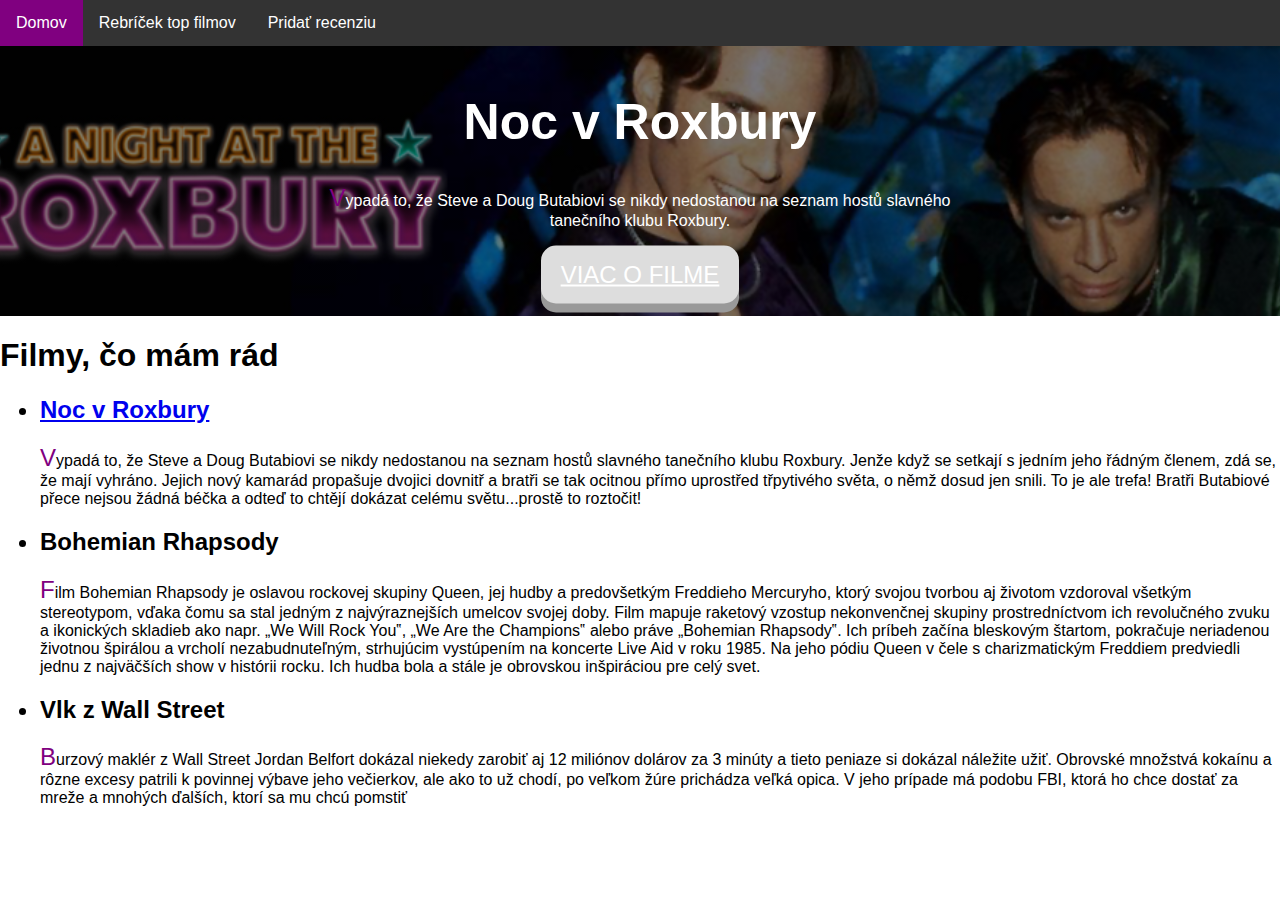
<file: index.html>
<!DOCTYPE html>
<html lang="en">
<head>
        <meta charset="UTF-8">
        <meta http-equiv="X-UA-Compatible" content="IE=edge">
        <meta name="viewport" content="width=device-width, initial-scale=1.0">
        <!-- CSS only -->
        <link href="https://cdn.jsdelivr.net/npm/bootstrap@5.2.2/dist/css/bootstrap.min.css" rel="stylesheet" integrity="sha384-Zenh87qX5JnK2Jl0vWa8Ck2rdkQ2Bzep5IDxbcnCeuOxjzrPF/et3URy9Bv1WTRi" crossorigin="anonymous">
        <link rel="stylesheet" type="text/css" href="css/styles.css">
        <title>Jaroslav Šípka</title>
       
</head>
<body>
    <nav>
         <ul id="menu">
            <li><a href="index.html">Domov</a></li>
            <li><a href="top-films.html">Rebríček top filmov</a></li>
            <li><a href="add-review.html">Pridať recenziu</a></li>
         </ul>
    </nav>

    <div class="banner-image">
        <div class="banner-text">
          <h1 style="font-size:50px">Noc v Roxbury</h1>
          <p>Vypadá to, že Steve a Doug Butabiovi se nikdy nedostanou na seznam hostů slavného tanečního klubu Roxbury.</p>
          <a href="roxbury.html" class="btn">Viac o filme</a>
        </div>
      </div>

   
        
       
    
    <header>
        <h1>Filmy, čo mám rád</h1>
    </header>

    <article>
        <ul>
           <h2> <li><a href="roxbury.html">Noc v Roxbury</a></li></h2>
               <p> Vypadá to, že Steve a Doug Butabiovi se nikdy nedostanou na seznam hostů slavného tanečního klubu Roxbury. Jenže když se setkají s jedním jeho řádným členem, zdá se, že mají vyhráno. Jejich nový kamarád propašuje dvojici dovnitř a bratři se tak ocitnou přímo uprostřed třpytivého světa, o němž dosud jen snili. To je ale trefa! Bratři Butabiové přece nejsou žádná béčka a odteď to chtějí dokázat celému světu...prostě to roztočit!</p>
            <h2><li>Bohemian Rhapsody</li></h2>
            <p>Film Bohemian Rhapsody je oslavou rockovej skupiny Queen, jej hudby a predovšetkým Freddieho Mercuryho, ktorý svojou tvorbou aj životom vzdoroval všetkým stereotypom, vďaka čomu sa stal jedným z najvýraznejších umelcov svojej doby. Film mapuje raketový vzostup nekonvenčnej skupiny prostredníctvom ich revolučného zvuku a ikonických skladieb ako napr. „We Will Rock You‟, „We Are the Champions‟ alebo práve „Bohemian Rhapsody‟. Ich príbeh začína bleskovým štartom, pokračuje neriadenou životnou špirálou a vrcholí nezabudnuteľným, strhujúcim vystúpením na koncerte Live Aid v roku 1985. Na jeho pódiu Queen v čele s charizmatickým Freddiem predviedli jednu z najväčších show v histórii rocku. Ich hudba bola a stále je obrovskou inšpiráciou pre celý svet.</p>
            <h2><li>Vlk z Wall Street</li></h2>
            <p> Burzový maklér z Wall Street Jordan Belfort dokázal niekedy zarobiť aj 12 miliónov dolárov za 3 minúty a tieto peniaze si dokázal náležite užiť. Obrovské množstvá kokaínu a rôzne excesy patrili k povinnej výbave jeho večierkov, ale ako to už chodí, po veľkom žúre prichádza veľká opica. V jeho prípade má podobu FBI, ktorá ho chce dostať za mreže a mnohých ďalších, ktorí sa mu chcú pomstiť</p>
        </ul>
    </article>  


</body>
</html>
</file>
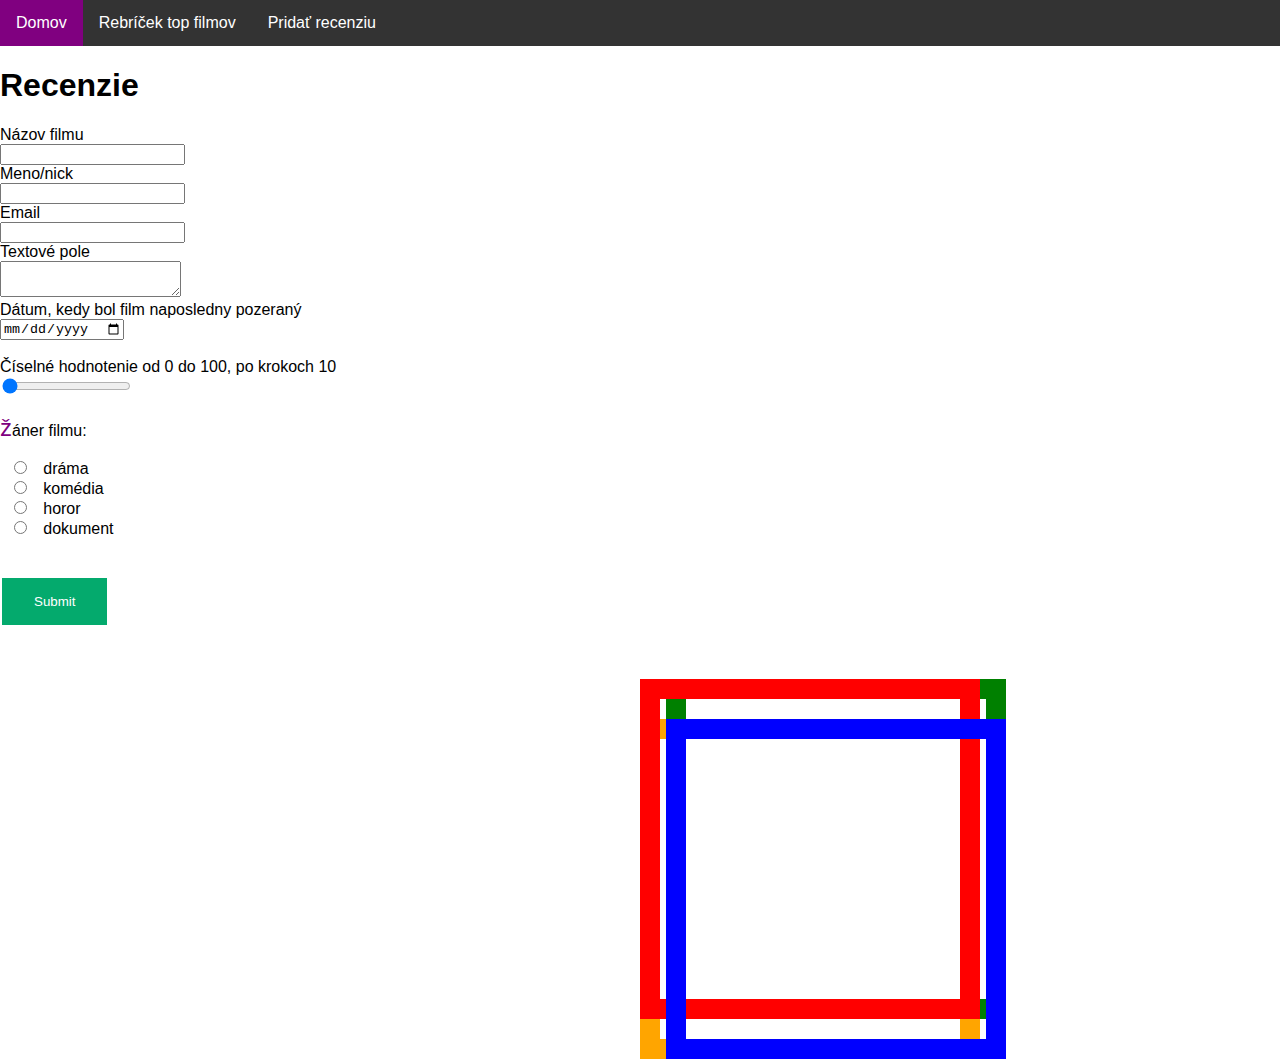
<file: add-review.html>
<!DOCTYPE html>
<html lang="en">
<head>
    <meta charset="UTF-8">
    <meta http-equiv="X-UA-Compatible" content="IE=edge">
    <meta name="viewport" content="width=device-width, initial-scale=1.0">
    <title>Document</title>
    <link rel="stylesheet" type="text/css" href="css/styles.css">
    <style> 
        input[type=button], input[type=submit], input[type=reset] {
          background-color: #04AA6D;
          border: none;
          color: white;
          padding: 16px 32px;
          text-decoration: none;
          margin: 4px 2px;
          cursor: pointer;
        }
        </style>
</head>
<body>
    <nav>
      <ul id="menu">
          <li><a href="index.html">Domov</a></li>
          <li><a href="top-films.html">Rebríček top filmov</a></li>
          <li><a href="add-review.html">Pridať recenziu</a></li>
      </ul>
  </nav>
  
  <header>
    <h1>Recenzie</h1>
  </header>

    <form action="/action_page.php">
        <label for="fname">Názov filmu</label><br>
        <input type="text"  required><br> 
        <label for="lname">Meno/nick</label><br>
        <input type="text" required> <br>
        <label for="fname">Email</label><br>
        <input type="email" required><br> 
        <label for="fname"> Textové pole</label><br>
        <textarea name="comment" form="usrform"></textarea><br>
        <label for="fname">Dátum, kedy bol film naposledny pozeraný</label><br>
        <input type="date"><br><br>
        <label for="points"> Číselné hodnotenie od 0 do 100, po krokoch 10</label><br>
        <input type="range" id="points" name="points" step="10" value="0" min="0" max="100"><br>
        
        <form action="/action_page.php">
            <p>žáner filmu:</p>
            <input type="radio"  name="genre">
            <label>dráma</label><br>
            <input type="radio" name="genre">
            <label>komédia</label><br>
            <input type="radio" name="genre">
            <label >horor</label>
          
           <br>
            <input type="radio" name="genre" >
            <label>dokument</label>
            <br> <br> <br>  
            <input type="submit" value="Submit">
        </form> 
        
        <div id="red">
        </div>

        <div id="green">
        </div>

        <div id="blue">
        </div>

        <div id="orange">
        </div>



</body>
</html>
</file>
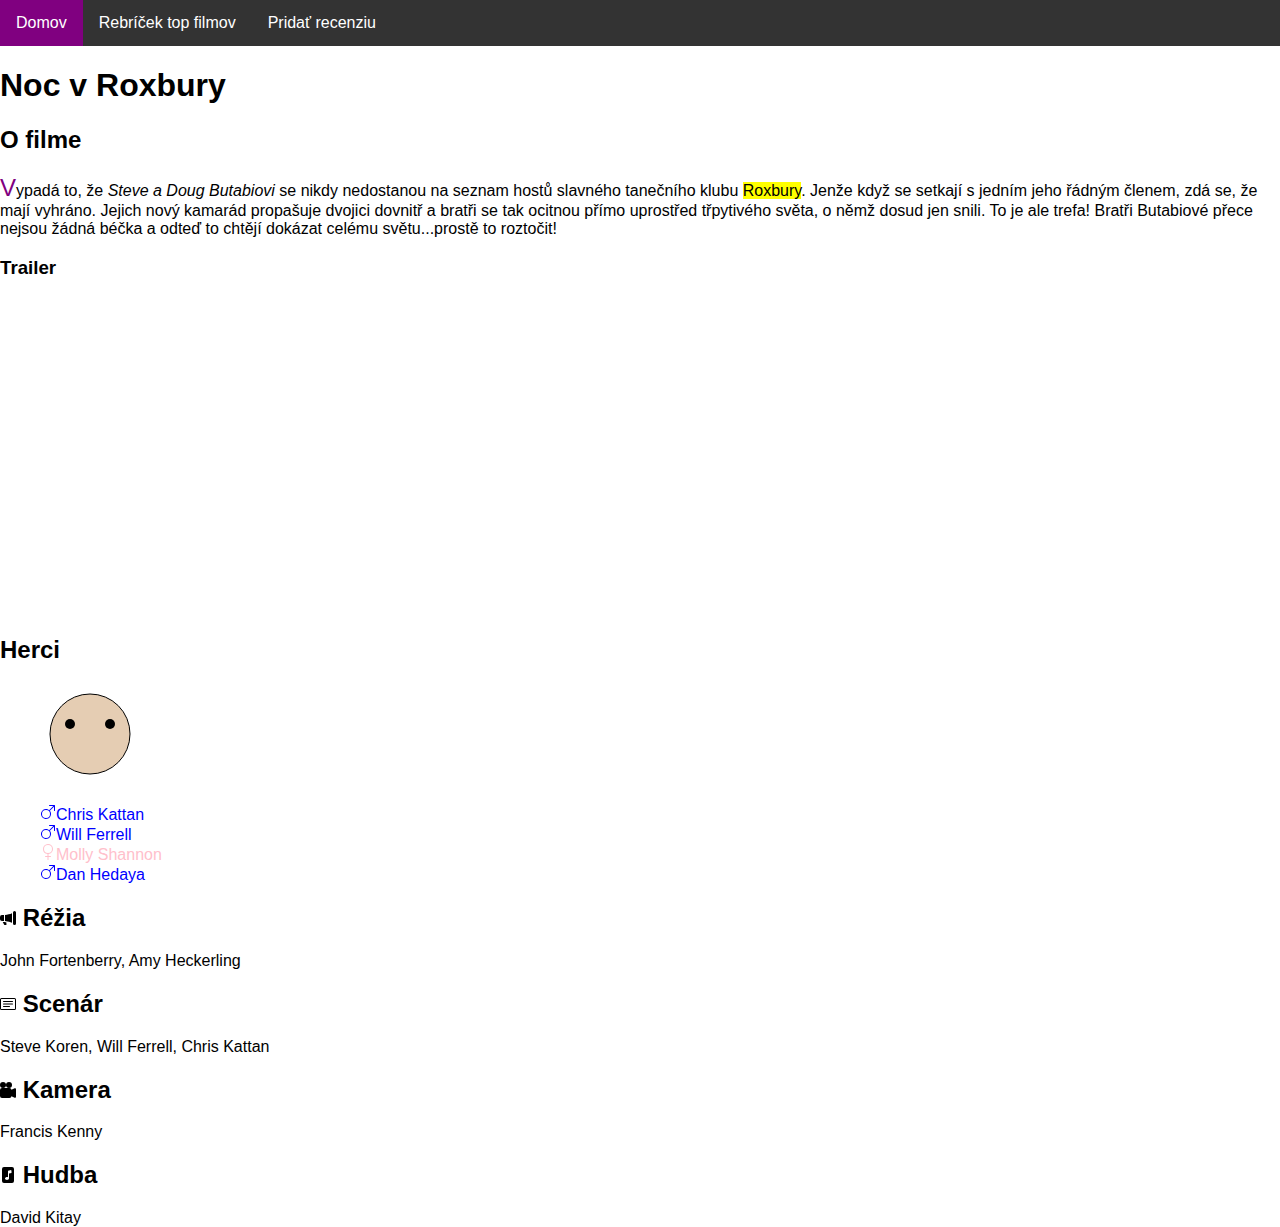
<file: roxbury.html>
<!DOCTYPE html>
<html lang="en">
<head>
    <meta charset="UTF-8">
    <meta http-equiv="X-UA-Compatible" content="IE=edge">
    <meta name="viewport" content="width=device-width, initial-scale=1.0">
    <link rel="stylesheet" type="text/css" href="css/styles.css">
    <title>Noc v Roxbury</title>
</head>
<body>
    <nav>
        <ul id="menu">
            <li><a href="index.html">Domov</a></li>
            <li><a href="top-films.html">Rebríček top filmov</a></li>
            <li><a href="add-review.html">Pridať recenziu</a></li>
        </ul>
    </nav>

    <header>
        <h1>Noc v Roxbury</h1>
    </header>

    <h2>O filme</h2>

    <article>
        <p>Vypadá to, že <em>Steve a Doug Butabiovi </em>se nikdy nedostanou na seznam hostů slavného tanečního klubu <mark>Roxbury</mark>. Jenže když se setkají s jedním jeho řádným členem, zdá se, že mají vyhráno. Jejich nový kamarád propašuje dvojici dovnitř a bratři se tak ocitnou přímo uprostřed třpytivého světa, o němž dosud jen snili. To je ale trefa! Bratři Butabiové přece nejsou žádná béčka a odteď to chtějí dokázat celému světu...prostě to roztočit! </p>
    </article>

    <h3>Trailer</h3>
    <iframe width="560" height="315" src="https://www.youtube.com/embed/xp5jXz6Ho_M" title="YouTube video player" frameborder="0" allow="accelerometer; autoplay; clipboard-write; encrypted-media; gyroscope; picture-in-picture" allowfullscreen></iframe>

    <h2>Herci</h2>

    <figure>
        <svg width="100" height="100">

            <circle cx="50" cy="50" r="40" fill="#e5cdb3" stroke="black">
            </circle>

            <circle cx="30" cy="40" r="5">
            </circle>

            <circle cx="70" cy="40" r="5">
            </circle>

        </svg>
    </figure>
      
    
    <body>
     <ul id="actors">
            <li id="man"><svg xmlns="http://www.w3.org/2000/svg" width="16" height="16" fill="currentColor" class="bi bi-gender-male" viewBox="0 0 16 16">
                <path fill-rule="evenodd" d="M9.5 2a.5.5 0 0 1 0-1h5a.5.5 0 0 1 .5.5v5a.5.5 0 0 1-1 0V2.707L9.871 6.836a5 5 0 1 1-.707-.707L13.293 2H9.5zM6 6a4 4 0 1 0 0 8 4 4 0 0 0 0-8z"/>
              </svg>Chris Kattan</li>
            <li id="man"><svg xmlns="http://www.w3.org/2000/svg" width="16" height="16" fill="currentColor" class="bi bi-gender-male" viewBox="0 0 16 16">
                <path fill-rule="evenodd" d="M9.5 2a.5.5 0 0 1 0-1h5a.5.5 0 0 1 .5.5v5a.5.5 0 0 1-1 0V2.707L9.871 6.836a5 5 0 1 1-.707-.707L13.293 2H9.5zM6 6a4 4 0 1 0 0 8 4 4 0 0 0 0-8z"/>
              </svg>Will Ferrell</li>
            <li id="woman"><svg xmlns="http://www.w3.org/2000/svg" width="16" height="16" fill="currentColor" class="bi bi-gender-female" viewBox="0 0 16 16">
                <path fill-rule="evenodd" d="M8 1a4 4 0 1 0 0 8 4 4 0 0 0 0-8zM3 5a5 5 0 1 1 5.5 4.975V12h2a.5.5 0 0 1 0 1h-2v2.5a.5.5 0 0 1-1 0V13h-2a.5.5 0 0 1 0-1h2V9.975A5 5 0 0 1 3 5z"/>
              </svg>Molly Shannon</li>
            <li id="man"><svg xmlns="http://www.w3.org/2000/svg" width="16" height="16" fill="currentColor" class="bi bi-gender-male" viewBox="0 0 16 16">
                <path fill-rule="evenodd" d="M9.5 2a.5.5 0 0 1 0-1h5a.5.5 0 0 1 .5.5v5a.5.5 0 0 1-1 0V2.707L9.871 6.836a5 5 0 1 1-.707-.707L13.293 2H9.5zM6 6a4 4 0 1 0 0 8 4 4 0 0 0 0-8z"/>
              </svg>Dan Hedaya </li>
     </ul>

        <h2><svg xmlns="http://www.w3.org/2000/svg" width="16" height="16" fill="currentColor" class="bi bi-megaphone-fill" viewBox="0 0 16 16">
            <path d="M13 2.5a1.5 1.5 0 0 1 3 0v11a1.5 1.5 0 0 1-3 0v-11zm-1 .724c-2.067.95-4.539 1.481-7 1.656v6.237a25.222 25.222 0 0 1 1.088.085c2.053.204 4.038.668 5.912 1.56V3.224zm-8 7.841V4.934c-.68.027-1.399.043-2.008.053A2.02 2.02 0 0 0 0 7v2c0 1.106.896 1.996 1.994 2.009a68.14 68.14 0 0 1 .496.008 64 64 0 0 1 1.51.048zm1.39 1.081c.285.021.569.047.85.078l.253 1.69a1 1 0 0 1-.983 1.187h-.548a1 1 0 0 1-.916-.599l-1.314-2.48a65.81 65.81 0 0 1 1.692.064c.327.017.65.037.966.06z"/>
        </svg> Réžia</h2>
        
         John Fortenberry, Amy Heckerling 
        

         <h2> <svg xmlns="http://www.w3.org/2000/svg" width="16" height="16" fill="currentColor" class="bi bi-card-text" viewBox="0 0 16 16">
            <path d="M14.5 3a.5.5 0 0 1 .5.5v9a.5.5 0 0 1-.5.5h-13a.5.5 0 0 1-.5-.5v-9a.5.5 0 0 1 .5-.5h13zm-13-1A1.5 1.5 0 0 0 0 3.5v9A1.5 1.5 0 0 0 1.5 14h13a1.5 1.5 0 0 0 1.5-1.5v-9A1.5 1.5 0 0 0 14.5 2h-13z"/>
            <path d="M3 5.5a.5.5 0 0 1 .5-.5h9a.5.5 0 0 1 0 1h-9a.5.5 0 0 1-.5-.5zM3 8a.5.5 0 0 1 .5-.5h9a.5.5 0 0 1 0 1h-9A.5.5 0 0 1 3 8zm0 2.5a.5.5 0 0 1 .5-.5h6a.5.5 0 0 1 0 1h-6a.5.5 0 0 1-.5-.5z"/>
          </svg> Scenár</h2>
         Steve Koren, Will Ferrell, Chris Kattan

        <h2><svg xmlns="http://www.w3.org/2000/svg" width="16" height="16" fill="currentColor" class="bi bi-camera-reels-fill" viewBox="0 0 16 16">
            <path d="M6 3a3 3 0 1 1-6 0 3 3 0 0 1 6 0z"/>
            <path d="M9 6a3 3 0 1 1 0-6 3 3 0 0 1 0 6z"/>
            <path d="M9 6h.5a2 2 0 0 1 1.983 1.738l3.11-1.382A1 1 0 0 1 16 7.269v7.462a1 1 0 0 1-1.406.913l-3.111-1.382A2 2 0 0 1 9.5 16H2a2 2 0 0 1-2-2V8a2 2 0 0 1 2-2h7z"/>
          </svg> Kamera</h2> 
         Francis Kenny
         
         <h2> <svg xmlns="http://www.w3.org/2000/svg" width="16" height="16" fill="currentColor" class="bi bi-file-music-fill" viewBox="0 0 16 16">
            <path d="M12 0H4a2 2 0 0 0-2 2v12a2 2 0 0 0 2 2h8a2 2 0 0 0 2-2V2a2 2 0 0 0-2-2zm-.5 4.11v1.8l-2.5.5v5.09c0 .495-.301.883-.662 1.123C7.974 12.866 7.499 13 7 13c-.5 0-.974-.134-1.338-.377-.36-.24-.662-.628-.662-1.123s.301-.883.662-1.123C6.026 10.134 6.501 10 7 10c.356 0 .7.068 1 .196V4.41a1 1 0 0 1 .804-.98l1.5-.3a1 1 0 0 1 1.196.98z"/>
          </svg> Hudba</h2> 
            David Kitay
       
    

</body>
</html>
</file>
<file: css/styles.css>
body, html {
  height: 100%;
  margin: 0;
  font-family: Arial, Helvetica, sans-serif;
}

#menu{
  list-style-type: none;
  margin: 0;
  padding: 0;
  overflow: hidden;
  background-color: #333;
}

#menu li {
  float: left;
}


#menu  li a {
  display: block;
  color: white;
  text-align: center;
  padding: 14px 16px;
  text-decoration: none;
}


#menu li a:hover {
  background-color: purple;
}

p::first-letter {
  color: purple;
  font-size: x-large;
}

#actors {
  list-style-type: none;
}

#man {
  color: blue;
}

#woman {
  color: pink;
}



#green {
  margin-top: -340px;
  margin-left: 52%;
  height: 300px;
  width: 300px;
  color: green;
  border: 20px solid;
}

#blue {
 position: absolute;
  margin-top: -300px;
  margin-left: 52%;
  height: 300px;
  width: 300px;
  color: blue;
  border: 20px solid;
}

#red {
  z-index: 0;
  position: relative;
  margin-top: 50px;
  margin-left: 50%;
  height: 300px;
  width: 300px;
  color: red;
  border: 20px solid;
}

#orange {
  margin-top: -300px;
  margin-left: 50%;
  height: 300px;
  width: 300px;
  color: orange;
  border: 20px solid;
}


.banner-image {
  background-image:  linear-gradient(rgba(0, 0, 0, 0.5), rgba(0, 0, 0, 0.5)), url(/images/roxbury.jpg);
  height: 30%;
  background-position: center;
  background-repeat: no-repeat;
  background-size: cover;
  position: relative;
  }

.banner-text {
  font-family: 'Trebuchet MS', 'Lucida Sans Unicode', 'Lucida Grande', 'Lucida Sans', Arial, sans-serif;
  text-align: center;
  position: absolute;
  top: 50%;
  left: 50%;
  transform: translate(-50%, -50%);
  color: white;
}

.btn {
  display: inline-block;
  padding: 15px 20px;
  font-size: 24px;
  cursor: pointer;
  text-align: center;
  text-transform: uppercase;
  outline: none;
  color: white;
  background-color: #ddd;
  border: none;
  border-radius: 15px;
  box-shadow: 0 9px #999;
}

.btn:hover {background-color: purple}

.btn:active {
  background-color: #3e8e41;
  box-shadow: 0 5px #666;
  transform: translateY(4px);
}


.tooltip {
  position: relative;
  display: inline-block;
  border-bottom: 1px dotted black;
}

.tooltip .tooltiptext {
  visibility: hidden;
  width: 120px;
  background-color: black;
  color: #fff;
  text-align: center;
  border-radius: 6px;
  padding: 5px 0;
  
  /* Position the tooltip */
  position: absolute;
  z-index: 1;
  top: -5px;
  left: 105%;
}

.tooltip:hover .tooltiptext {
  visibility: visible;
}
</file>
